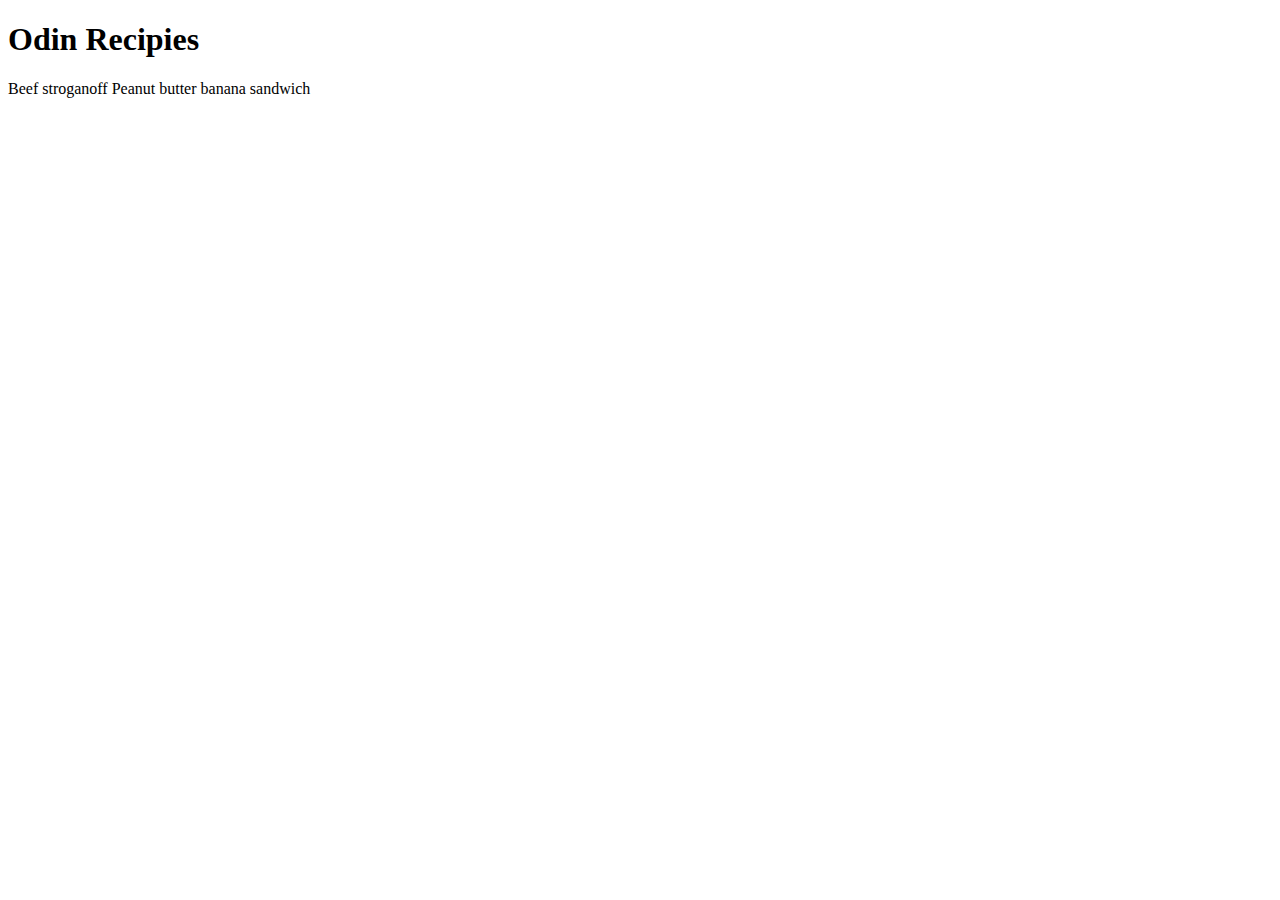
<file: index.html>
<!DOCTYPE html>
<html lang="en">
<head>
    <meta charset="UTF-8">
    <meta name="viewport" content="width=device-width, initial-scale=1.0">
    <title>odin-recipes</title>
</head>
<body>
    <h1>Odin Recipies</h1>
    <a herf="recipes/beef-stroganoff.html">Beef stroganoff</a>
    <a herf="recipes/pbb.html">Peanut butter banana sandwich</a>

</body>
</html>
</file>
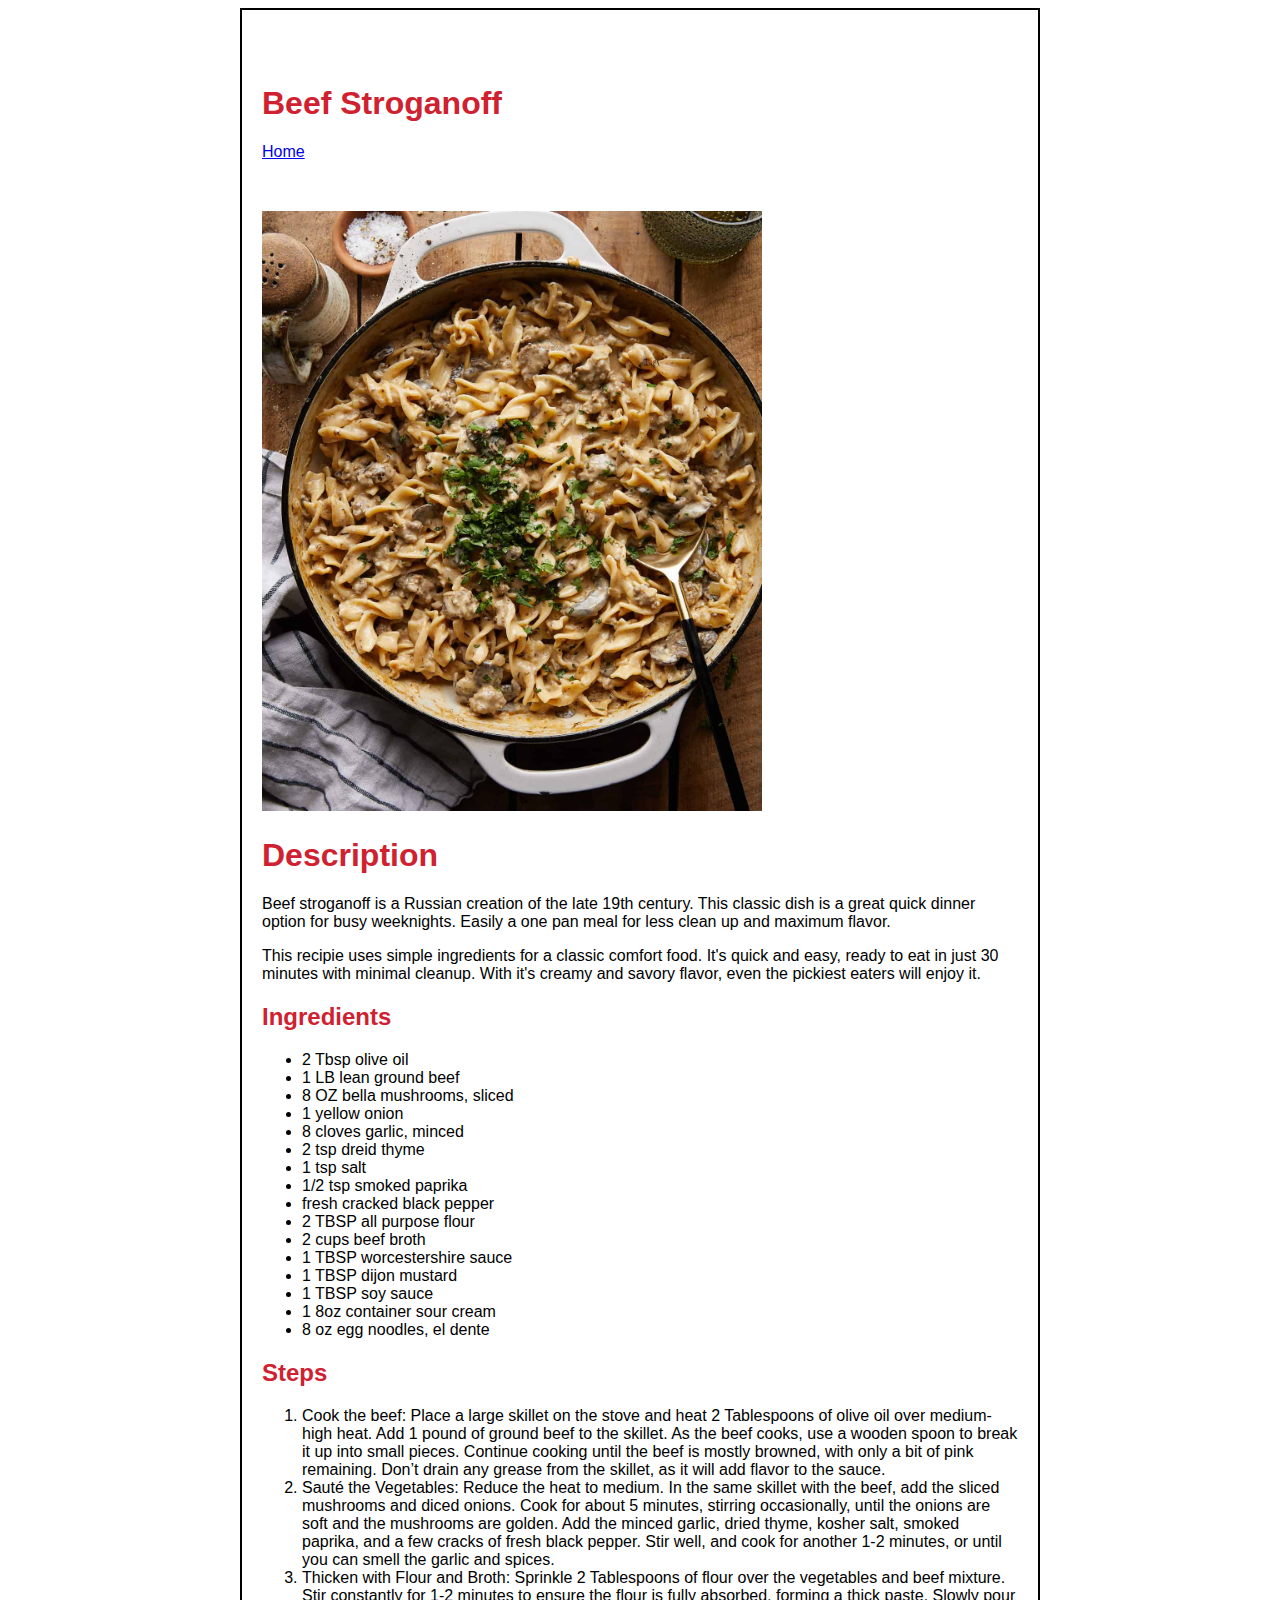
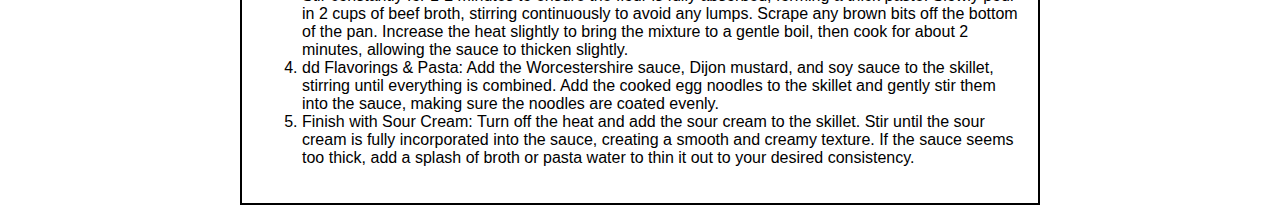
<file: recipes/beef-stroganoff.html>
<!DOCTYPE html>
<html lang="en">
<head>
    <meta charset="UTF-8">
    <meta name="viewport" content="width=device-width, initial-scale=1.0">
    <title>Beef Stroganoff</title>
    <link rel="stylesheet" href="style.css">
</head>
<body>

<div class="container">
    <h1 class="main-header">Beef Stroganoff</h1>

    <a href="../index.html">Home</a>


  <div class="recipe-card">
   <p><img src="../images/BSimage.jpg" alt="picture of beef stroganoff"
    height="600" width="500"></p>

    <div class="description"><h1>Description</h1></div>

  <div class="description-text"> <p>Beef stroganoff is a Russian creation of the 
        late 19th century. This classic dish is a great
        quick dinner option for busy weeknights. Easily
        a one pan meal for less clean up and maximum flavor.
    </p>

    <p>This recipie uses simple ingredients for a classic
        comfort food. It's quick and easy, ready to eat
        in just 30 minutes with minimal cleanup. With it's 
        creamy and savory flavor, even the pickiest eaters will
        enjoy it. 
    </p></div>

    <div class="ingredients"><h2>Ingredients</h2></div>

    <div class="ingredients-list"><ul>
        <li>2 Tbsp olive oil</li>
        <li>1 LB lean ground beef</li>
        <li>8 OZ bella mushrooms, sliced</li>
        <li>1 yellow onion</li>
        <li>8 cloves garlic, minced</li>
        <li>2 tsp dreid thyme</li>
        <li>1 tsp salt</li>
        <li>1/2 tsp smoked paprika</li>
        <li>fresh cracked black pepper</li>
        <li>2 TBSP all purpose flour</li>
        <li>2 cups beef broth</li>
        <li>1 TBSP worcestershire sauce</li>
        <li>1 TBSP dijon mustard</li>
        <li>1 TBSP soy sauce</li>
        <li>1 8oz container sour cream</li>
        <li>8 oz egg noodles, el dente</li>
    </ul></div>

    <div class="steps"><h2>Steps</h2></div>

    <div class="steps-list"><ol>
        <li>Cook the beef:  Place a large skillet on 
            the stove and heat 2 Tablespoons of olive 
            oil over medium-high heat. Add 1 pound of
            ground beef to the skillet. As the beef 
            cooks, use a wooden spoon to break it up
            into small pieces. Continue cooking 
            until the beef is mostly browned, with
            only a bit of pink remaining. Don’t 
            drain any grease from the skillet, 
            as it will add flavor to the sauce.</li>

        <li>Sauté the Vegetables: Reduce the heat to
            medium. In the same skillet with the beef,
            add the sliced mushrooms and diced onions.
            Cook for about 5 minutes, stirring occasionally,
            until the onions are soft and the mushrooms are
            golden. Add the minced garlic, dried thyme, 
            kosher salt, smoked paprika, and a few cracks
             of fresh black pepper. Stir well, and cook for
              another 1-2 minutes, or until you can smell
               the garlic and spices.</li>

        <li>Thicken with Flour and Broth: Sprinkle 2
             Tablespoons of flour over the vegetables
              and beef mixture. Stir constantly for 1-2
               minutes to ensure the flour is fully absorbed,
                forming a thick paste. Slowly pour in 2 cups
                 of beef broth, stirring continuously to avoid
                  any lumps. Scrape any brown bits off the
                   bottom of the pan. Increase the heat
                    slightly to bring the mixture to a
                     gentle boil, then cook for about 2
                      minutes, allowing the sauce to thicken
                       slightly.</li>

        <li>dd Flavorings & Pasta: Add the Worcestershire 
            sauce, Dijon mustard, and soy sauce to the skillet,
             stirring until everything is combined. Add the 
             cooked egg noodles to the skillet and gently stir
              them into the sauce, making sure the noodles are
               coated evenly.</li>

        <li>Finish with Sour Cream: Turn off the heat and add
             the sour cream to the skillet. Stir until the sour
              cream is fully incorporated into the sauce, 
              creating a smooth and creamy texture. If the 
              sauce seems too thick, add a splash of broth or 
              pasta water to thin it out to your desired 
              consistency.</li>
    
    </ol>
    </div>

  </div>
</div>
</body>
</html>
</file>
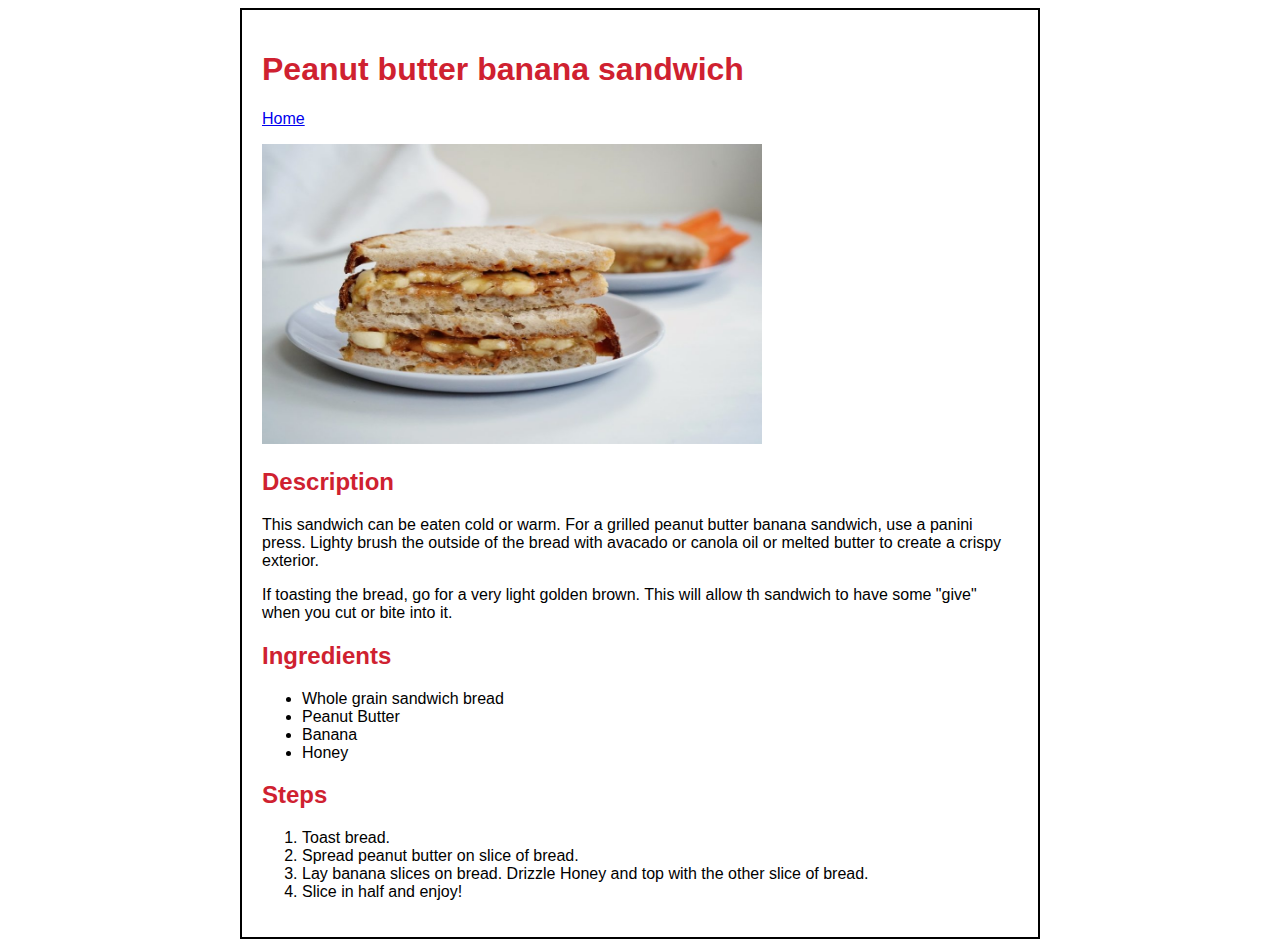
<file: recipes/pbb.html>
<!DOCTYPE html>
<html lang="en">
<head>
    <meta charset="UTF-8">
    <meta name="viewport" content="width=device-width, initial-scale=1.0">
    <title>Peanut butter banana sanwhich</title>
    <link rel="stylesheet" href="style.css">
</head>
<body>
<div class="container">
    <h1>Peanut butter banana sandwich</h1>

    <a href="../index.html">Home</a>



    <p><img src="../images/pbbs.jpg" alt="Peanut butter banana sandwich"
        height="300" width="500"></p>


    <h2><strong>Description</strong></h2>

    <p>This sandwich can be eaten cold or warm.
        For a grilled peanut butter banana sandwich,
        use a panini press. Lighty brush the outside of the bread
        with avacado or canola oil or melted butter to 
        create a crispy exterior.
    </p>

    <p>If toasting the bread, go for a very light golden
        brown. This will allow th sandwich to have some 
        "give" when you cut or bite into it.
    </p>

    <h2><strong>Ingredients</strong></h2>

    <ul>
        <li>Whole grain sandwich bread</li>
        <li>Peanut Butter</li>
        <li>Banana</li>
        <li>Honey</li>
    </ul>

    <h2><strong>Steps</strong></h2>

    <ol>
        <li>Toast bread.</li>
        <li>Spread peanut butter on slice of bread.</li>
        <li>Lay banana slices on bread. Drizzle Honey
            and top with the other slice of bread.
        </li>
        <li>Slice in half and enjoy!</li>
    
    </ol>
</div>

</body>
</html>
</file>
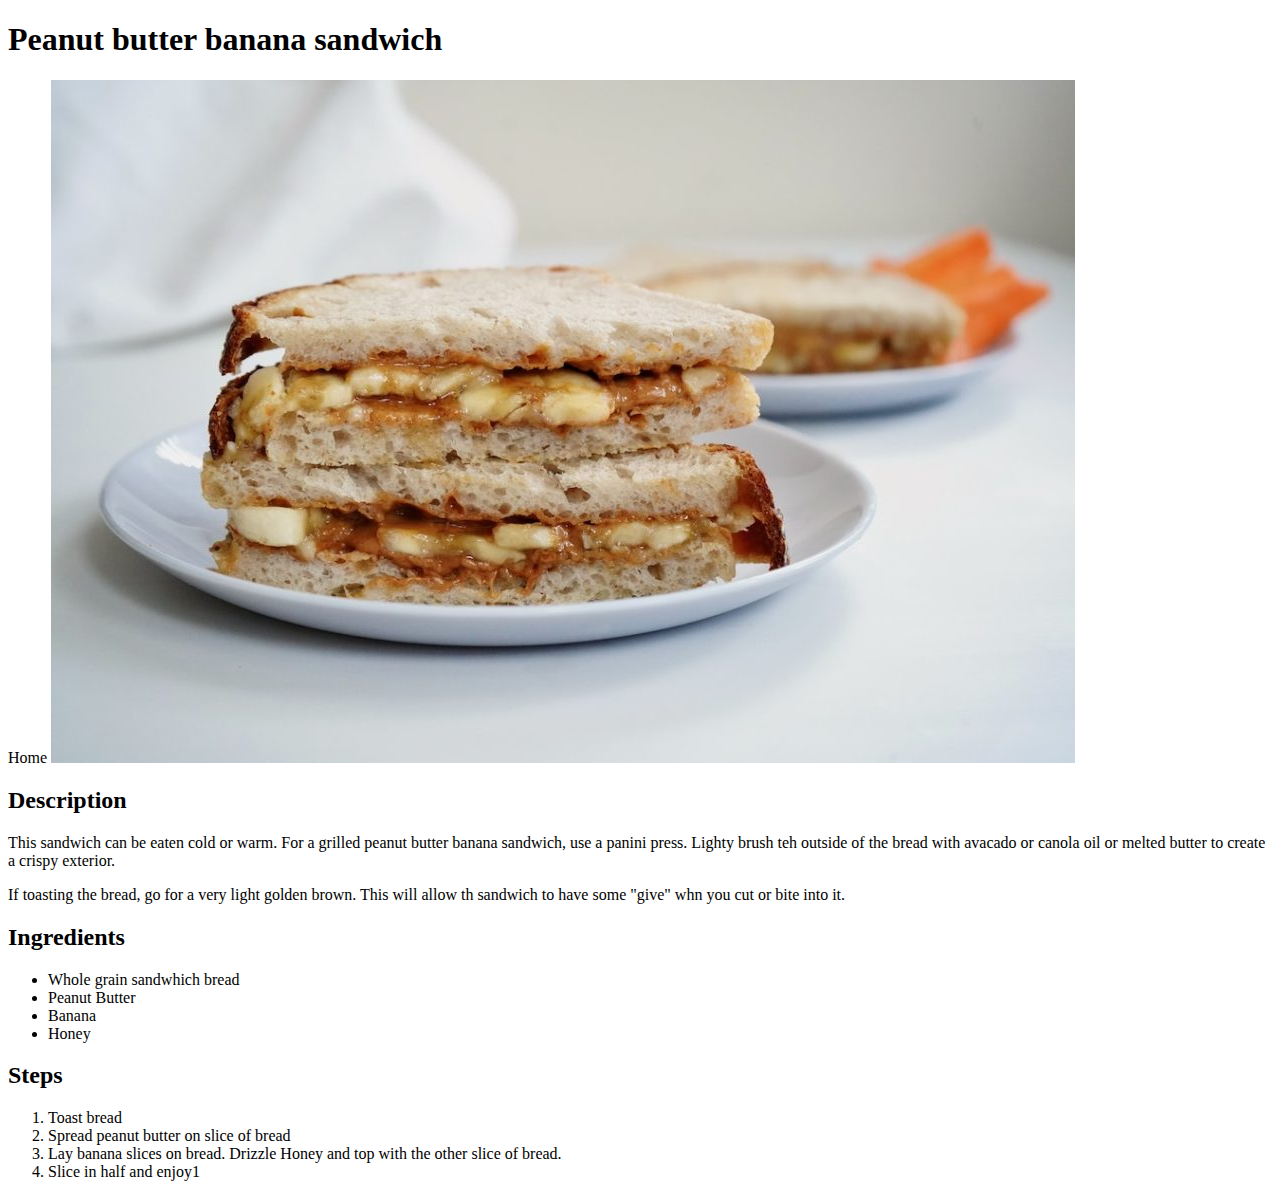
<file: recipes/Peanutbutter-banana.html>
<!DOCTYPE html>
<html lang="en">
<head>
    <meta charset="UTF-8">
    <meta name="viewport" content="width=device-width, initial-scale=1.0">
    <title>Peanut butter banana sanwhich</title>
</head>
<body>
    <h1>Peanut butter banana sandwich</h1>

    <a herf="../index.html">Home</a>

    <img src="../images/pbbs.jpg" alt="Peanut butter banana sandwich">


    <h2><strong>Description</strong></h2>

    <p>This sandwich can be eaten cold or warm.
        For a grilled peanut butter banana sandwich,
        use a panini press. Lighty brush teh outside of the bread
        with avacado or canola oil or melted butter to 
        create a crispy exterior.
    </p>

    <p>If toasting the bread, go for a very light golden
        brown. This will allow th sandwich to have some 
        "give" whn you cut or bite into it.
    </p>

    <h2><strong>Ingredients</strong></h2>

    <ul>
        <li>Whole grain sandwhich bread</li>
        <li>Peanut Butter</li>
        <li>Banana</li>
        <li>Honey</li>
    </ul>

    <h2><strong>Steps</strong></h2>

    <ol>
        <li>Toast bread</li>
        <li>Spread peanut butter on slice of bread</li>
        <li>Lay banana slices on bread. Drizzle Honey
            and top with the other slice of bread.
        </li>
        <li>Slice in half and enjoy1</li>
    
    </ol>


</body>
</html>
</file>
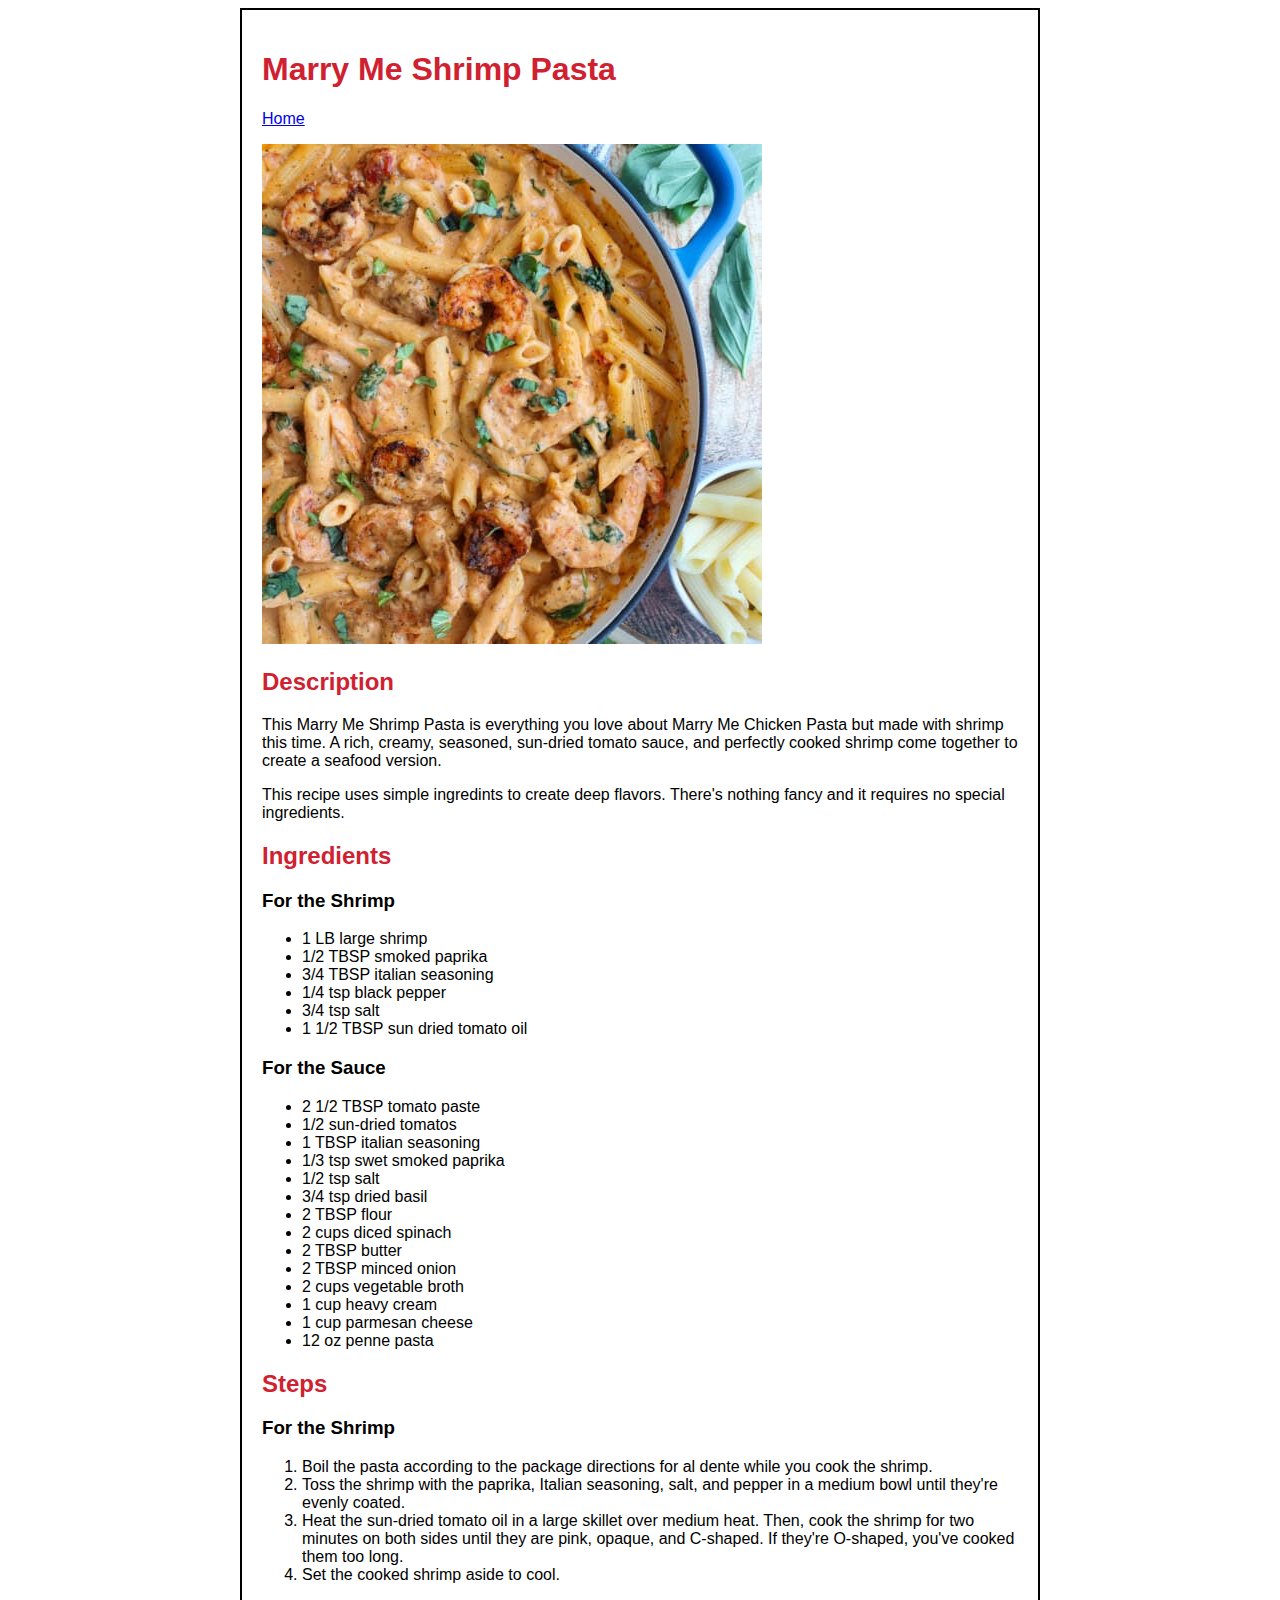
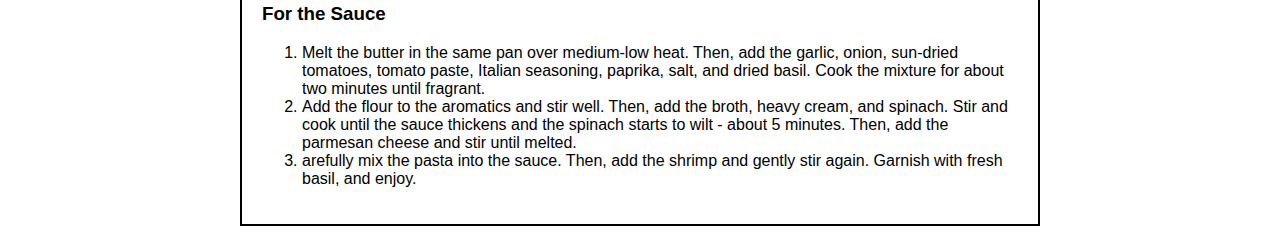
<file: recipes/shrimp-pasta.html>
<!DOCTYPE html>
<html lang="en">
<head>
    <meta charset="UTF-8">
    <meta name="viewport" content="width=device-width, initial-scale=1.0">
    <title>Marry Me Shrimp Pasta</title>
     <link rel="stylesheet" href="style.css">
</head>
<body>
<div class="container">
    <h1>Marry Me Shrimp Pasta</h1>

     <a href="../index.html">Home</a>


     <p><img src="../images/shrimppasta.jpg" alt="Marry Me Shrimp Pasta Picture"></p>

    <h2>Description</h2>

    <p>This Marry Me Shrimp Pasta is everything you
        love about Marry Me Chicken Pasta but made
        with shrimp this time. A rich, creamy, seasoned,
        sun-dried tomato sauce, and perfectly cooked shrimp
        come together to create a seafood version. 
    </p>

    <p>This recipe uses simple ingredints to create
        deep flavors. There's nothing fancy and it 
        requires no special ingredients. 
    </p>

    <h2>Ingredients</h2>
    <h3>For the Shrimp</h3>
    <ul>
        <li>1 LB large shrimp</li>
        <li>1/2 TBSP smoked paprika</li>
        <li>3/4 TBSP italian seasoning</li>
        <li>1/4 tsp black pepper</li>
        <li>3/4 tsp salt</li>
        <li>1 1/2 TBSP sun dried tomato oil</li>
    </ul>

    <h3>For the Sauce</h3>
    <ul>
        <li>2 1/2 TBSP tomato paste</li>
        <li>1/2 sun-dried tomatos</li>
        <li>1 TBSP italian seasoning</li>
        <li>1/3 tsp swet smoked paprika</li>
        <li>1/2 tsp salt</li>
        <li>3/4 tsp dried basil</li>
        <li>2 TBSP flour</li>
        <li>2 cups diced spinach</li>
        <li>2 TBSP butter</li>
        <li>2 TBSP minced onion</li>
        <li>2 cups vegetable broth</li>
        <li>1 cup heavy cream</li>
        <li>1 cup parmesan cheese</li>
        <li>12 oz penne pasta</li>
    </ul>

    <h2>Steps</h2>

    <h3>For the Shrimp</h3>
    <ol>
        <li>Boil the pasta according to the package
             directions for al dente while you cook
              the shrimp.</li>

        <li>Toss the shrimp with the paprika, Italian
             seasoning, salt, and pepper in a medium 
             bowl until they're evenly coated.</li>
        <li>Heat the sun-dried tomato oil in a large 
            skillet over medium heat. Then, cook the 
            shrimp for two minutes on both sides until
             they are pink, opaque, and C-shaped. If 
             they're O-shaped, you've cooked them too
              long.</li>
        <li>Set the cooked shrimp aside to cool.</li>
    </ol>

    <h3>For the Sauce</h3>

    <ol>
        <li>Melt the butter in the same pan over 
            medium-low heat. Then, add the garlic,
             onion, sun-dried tomatoes, tomato paste,
              Italian seasoning, paprika, salt, and
               dried basil. Cook the mixture for about
                two minutes until fragrant.</li>

        <li>Add the flour to the aromatics and stir
             well. Then, add the broth, heavy cream,
             and spinach. Stir and cook until the
              sauce thickens and the spinach starts
               to wilt - about 5 minutes. Then, add
                the parmesan cheese and stir until
                 melted.</li>
        <li>arefully mix the pasta into the sauce. 
            Then, add the shrimp and gently stir 
            again. Garnish with fresh basil, and 
            enjoy.</li>
    </ol>
</div>
</body>
</html>
</file>
<file: recipes/style.css>
.container {
    max-width: 800px;
    border: 2px solid black;
    margin: 0 auto;
    padding: 20px;
    background: white;
    font-family: sans-serif;
    box-sizing: border-box;

}

.main-header {
    margin-top: 55px;

}

.recipe-card {
    margin-top: 50px;
}

h1, h2{
    color: rgb(207, 33, 48);
}

.ingredients-list {
    font-size: 16px;
}
</file>
